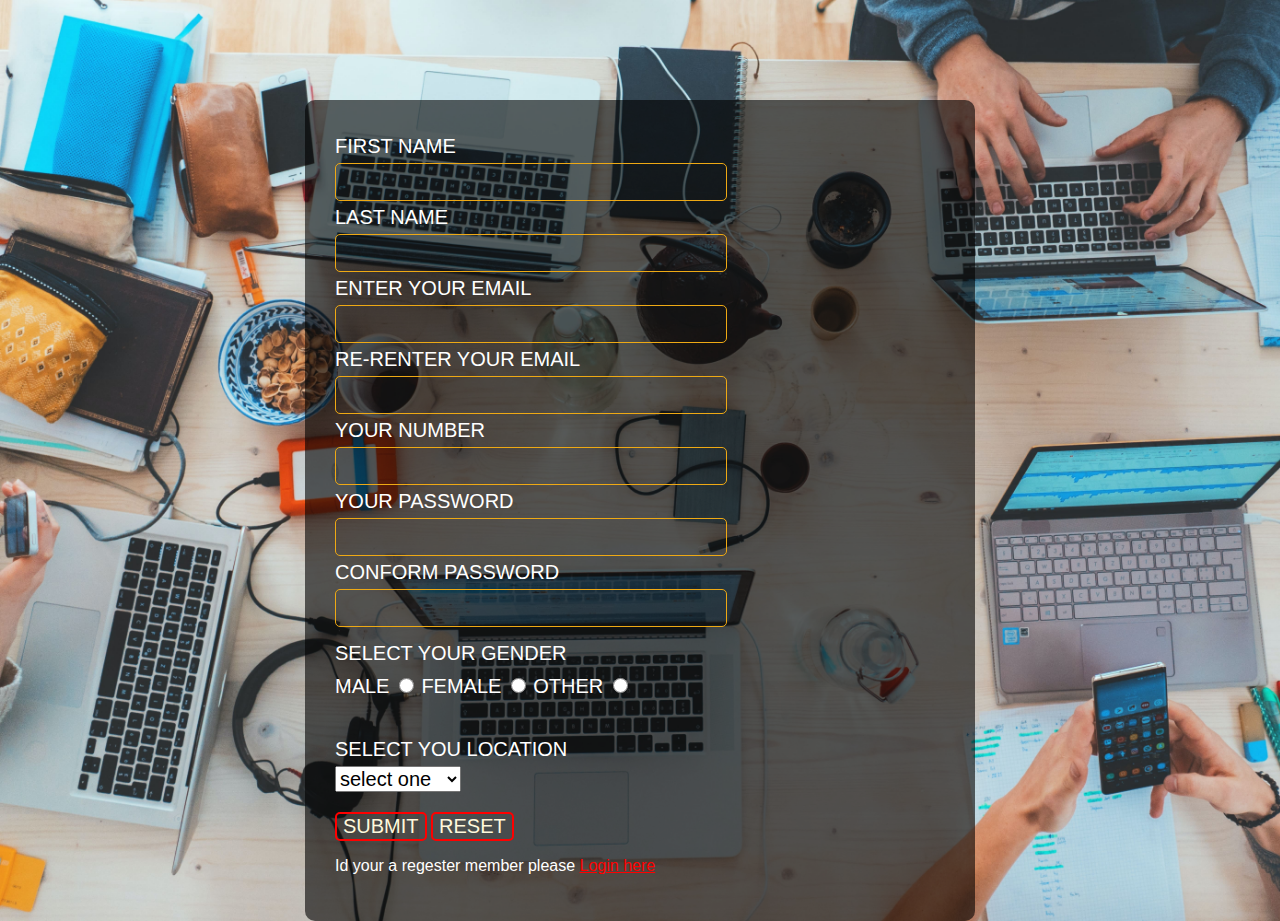
<file: index.html>
<!DOCTYPE html>
<html lang="en">
<head>
    <meta charset="UTF-8">
    <meta http-equiv="X-UA-Compatible" content="IE=edge">
    <meta name="viewport" content="width=device-width, initial-scale=1.0">
    <title>login form</title>
    <link rel="stylesheet" href="css/style.css">
    

</head>
<body>
    <section class="regestration_form">
        <form action="">
            <label for="">First name</label>
            <input type="text">
            <label for="">Last name </label>
            <input type="text">
            <label for="">Enter your email</label>
            <input type="email">
            <label for="">re-renter your email</label>
            <input type="email">
            <label for="">your number</label>
            <input type="number">
            <label for="">your password</label>
            <input type="password">
            <label for="">conform password</label>
            <input type="password">
            <div class="gender">
                <label for="">Select your Gender</label>
                <br>
                <label for="one">Male</label>
                <input type="radio"  name="one">
                <label for="one">Female</label>
                <input type="radio"  name="one">
                <label for="one">other</label>
                <input type="radio"  name="one">
            </div>
            <div class="select">
                <label for="">select you location</label>
                <select name="" id="">
                    <option value="">select one</option>
                    <option value="">bangladesh</option>
                    <option value="">usa</option>
                    <option value="">India</option>
                </select>
            </div>
            <input type="submit">
            <input type="reset">

        </form>
        
        <p>Id your a regester member please <a href="login.html">Login here</a></p>
    </section>
</body>
</html>
</file>
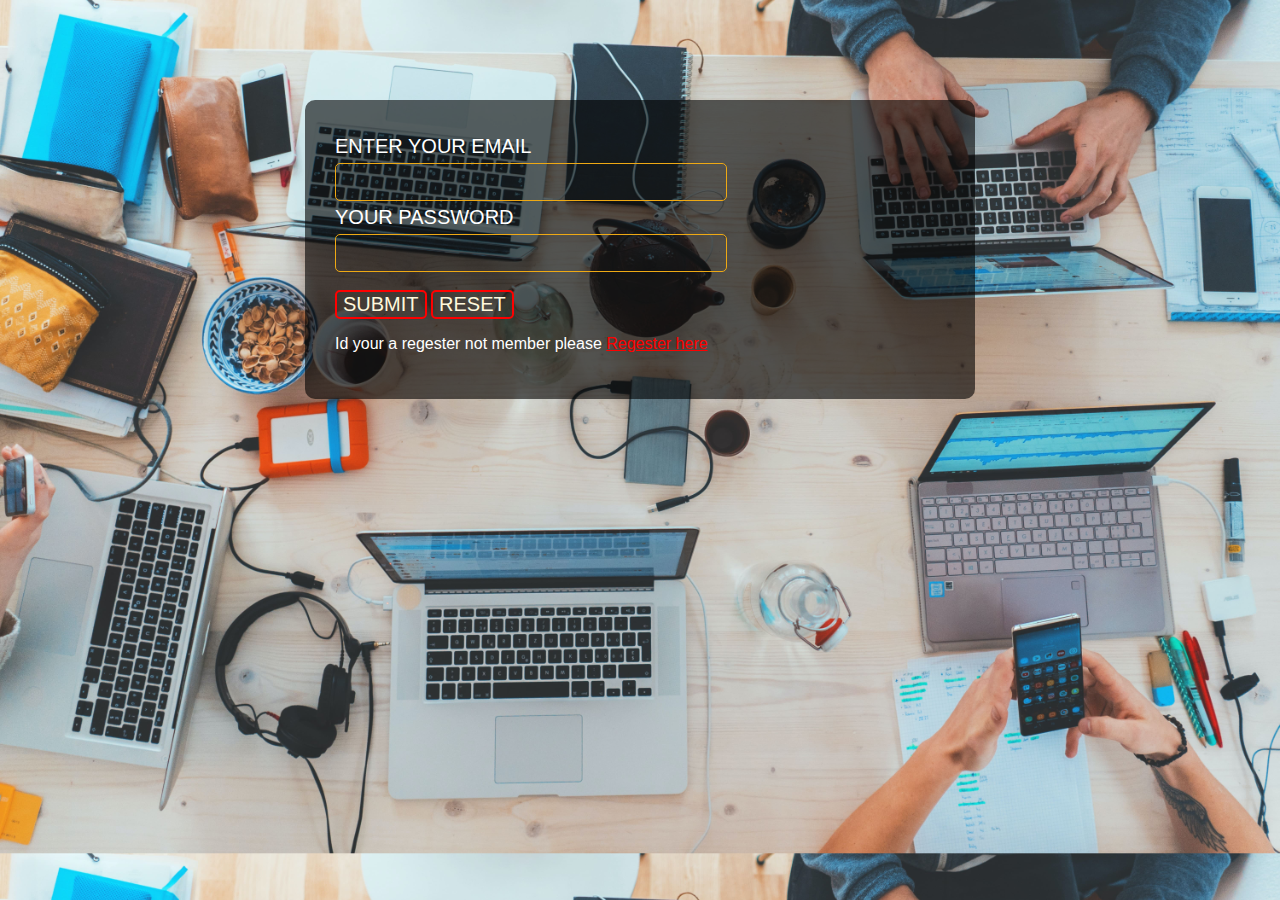
<file: login.html>
<!DOCTYPE html>
<html lang="en">
<head>
    <meta charset="UTF-8">
    <meta http-equiv="X-UA-Compatible" content="IE=edge">
    <meta name="viewport" content="width=device-width, initial-scale=1.0">
    <title>login form</title>
    <link rel="stylesheet" href="css/style.css">
    

</head>
<body>
    <section class="regestration_form">
        <form action="">
            <label for="">Enter your email</label>
            <input type="email">

            <!-- password section -->
            <label for="">your password</label>
            <input type="password">
            <br>
            <br>
            <input type="submit">
            <input type="reset">

        </form>
        <!-- link -->
        <p>Id your a regester not member please  <a href="index.html">Regester here</a></p>
    </section>
</body>
</html>
</file>
<file: css/style.css>
body{
    margin: 0;
    padding: 0;
    background-image: url(/img/bg1.jpg);
    background-repeat: repeat;
    background-size: cover;

    @import url('https://fonts.googleapis.com/css2?family=Roboto:ital,wght@0,100;0,300;0,400;0,500;0,700;0,900;1,100;1,300;1,400;1,500;1,700;1,900&display=swap');
    font-family: 'Roboto', sans-serif;
}
.regestration_form{
    width: 50%;
    margin: auto;
    margin-top: 100px;
    background-color: rgba(0,0,0,0.6);
    padding: 30px 0px 030px 30px;
    border-radius: 10px;

}
.regestration_form label{
    display: block;
    font-size: 20px;
    text-transform: uppercase;
    color: #fff;
    padding: 5px 0;
}
.regestration_form input{
    font-size: 30px;
    background: transparent;
    border: 1px solid rgb(238, 169, 20);
    border-radius: 5px;
    color: cornsilk;
    
}
.regestration_form .gender {
    padding: 10px 0;
}
.regestration_form .gender label{
    display: inline-block;
}
.regestration_form .gender input{
    width: 15px;
    height: 15px;
}
.regestration_form .select{
    padding: 20px 0;
}
.regestration_form .select select{
    font-size: 20px;
}
.regestration_form input[type="submit"], .regestration_form input[type="reset"] {
    font-size: 20px;
    text-transform: uppercase;
    border: 2px solid red;
}
.regestration_form p{
    color: #fff;
}
.regestration_form p a{
    color: red;
}
</file>
